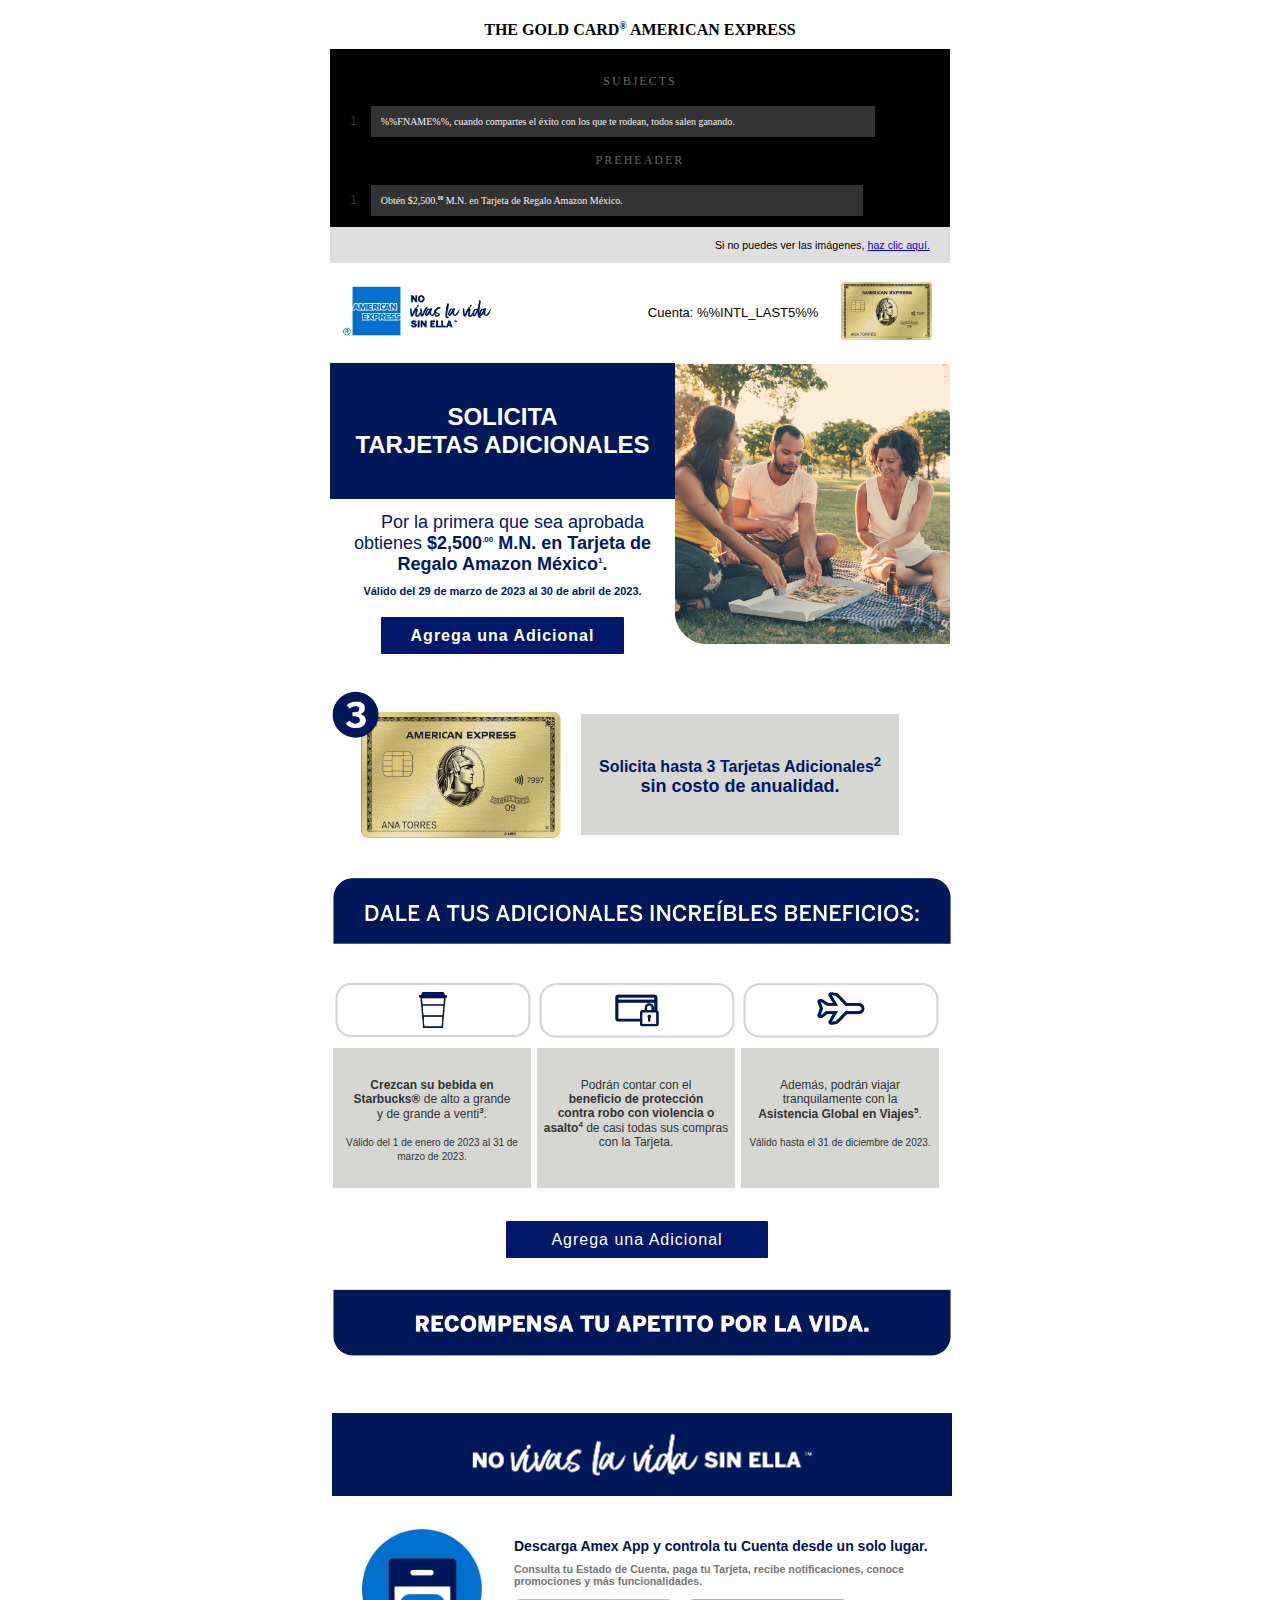
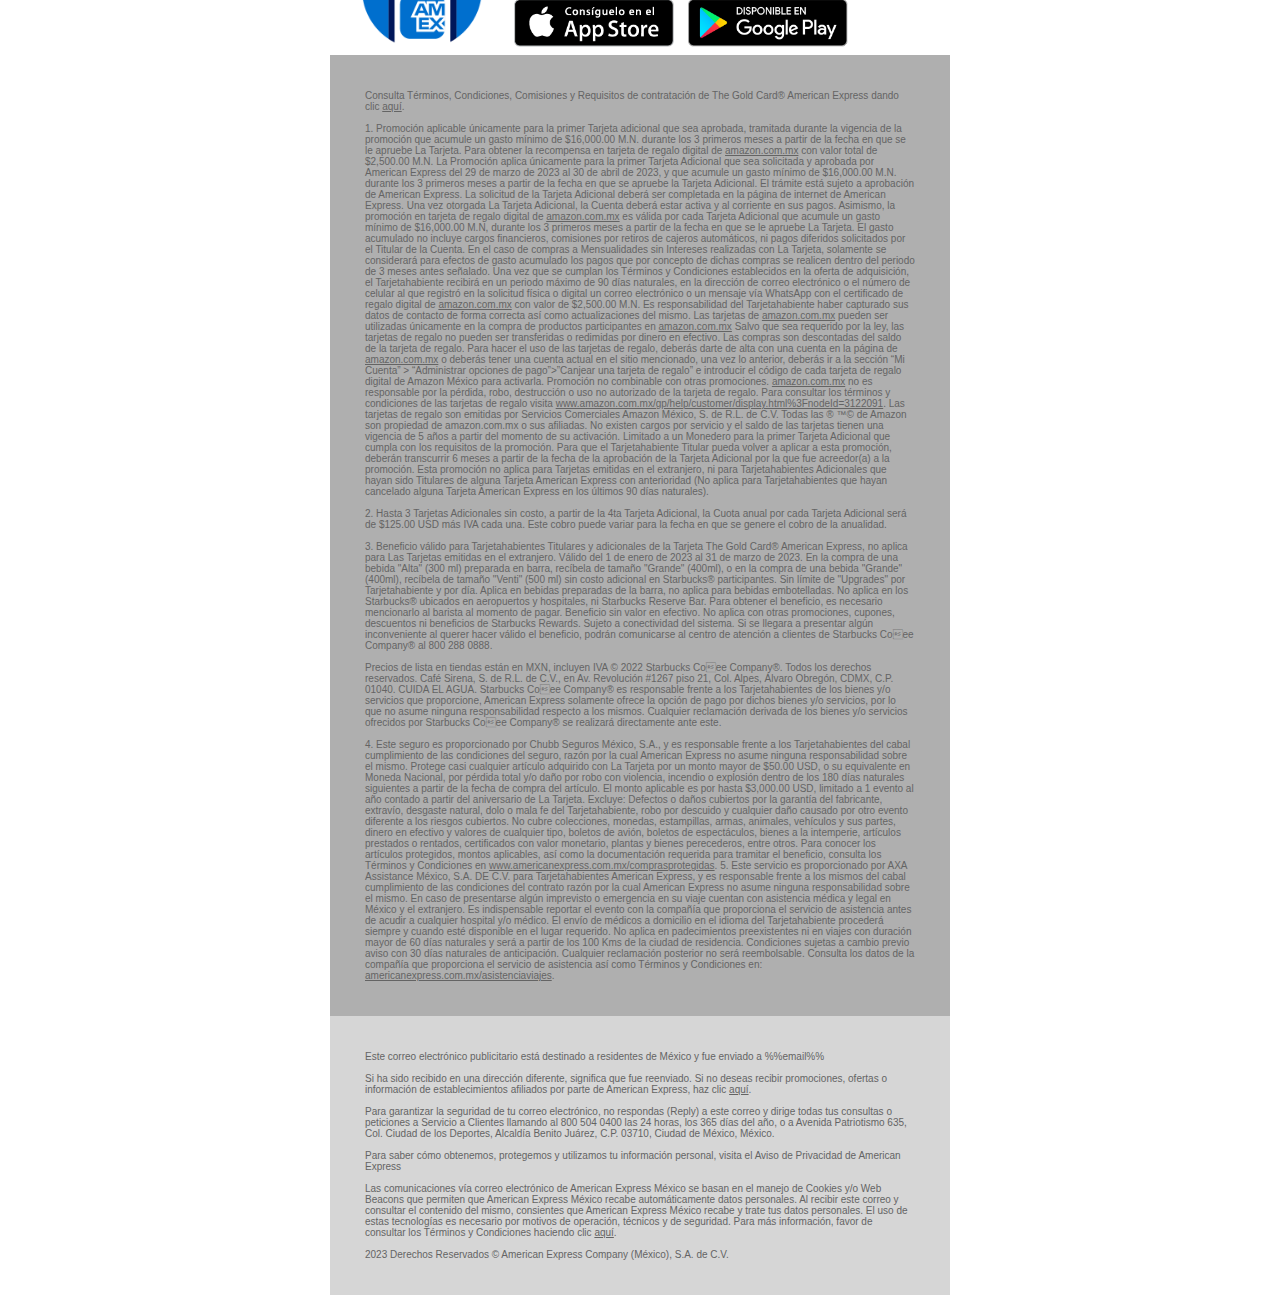
<file: index.html>
<!DOCTYPE html>
<html lang="es-MX">
<head>
    <meta charset="UTF-8">
    <meta http-equiv="X-UA-Compatible" content="IE=edge">
    <meta name="viewport" content="width=device-width, initial-scale=1.0">
    <link rel="stylesheet" href="./css/styles.css">
    <title>Prueba 2</title>
</head>
<body>
    <div class="container show">
        <h1 class="title">THE GOLD CARD<sup class="r">&#174</sup></> AMERICAN EXPRESS</h1>
        <div class="main1">
            <p class="odd">SUBJECTS</p>
            <p class="number">1</p> <p class="even">%%FNAME%%, cuando compartes el éxito con los que te rodean, todos salen ganando.</p>
            <p class="odd">PREHEADER</p>
            <p class="number">1</p> <p class="even">Obtén $2,500.<sup class="cent1">00</sup> M.N. en Tarjeta de Regalo Amazon México. &nbsp &nbsp &nbsp &nbsp &nbsp &nbsp &nbsp &nbsp &nbsp &nbsp &nbsp &nbsp &nbsp &nbsp &nbsp &nbsp &nbsp &nbsp &nbsp &nbsp</p>
        </div>
        <div>
            <h6 class="seeBtn">Si no puedes ver las imágenes, <a href="http://google.com.mx">haz clic aquí.</a></h6>
        </div>

        <table class="amexCard" aria-describedby="Tabla tarjeta">
            <tbody>
                <tr>
                    <th><img class="amex" src="./assets/images/image_01.png" alt="no vivas la vida sin ella">
                    </th>
                    <th>
                        <p class="account">
                            Cuenta: %%INTL_LAST5%%
                        </p>
                    </th>
                    <th><img class="card" src="./assets/images/image_02.png" alt="tarjeta american express"></th>
                </tr>
            </tbody>
        </table>

        <table class="amexSolicitud" aria-describedby="Tabla solicitud">
            <tbody>
                <tr>
                    <th>
                        <h2 class="request1">SOLICITA</h2>
                        <h2 class="request2">TARJETAS ADICIONALES</h2>
                        <p class="textColor">
                            &nbsp &nbsp Por la primera que sea aprobada obtienes <span class="textSn">$2,500<sup class="cent2">.00</sup> M.N. en Tarjeta de Regalo Amazon México<sup class="cent2">1</sup>.</span>
                        </p>
                        <p class="vigenci">
                            Válido del 29 de marzo de 2023 al 30 de abril de 2023.
                        </p>
                        <a href="http://www.google.com.mx" name="Add" type="button" class="btnAdd">Agrega una Adicional</a>
                    </th>
                    <th>
                        <img class="persons" src="./assets/images/image_03.png" alt="personas en picnic" style="float: left">
                    </th>
                </tr>
            </tbody>
        </table>

        <table class="amexSolicitudResp" aria-describedby="Tabla solicitud">
            <tbody>
                <tr>
                    <th>
                        <h2 class="request1Resp">SOLICITA <br> TARJETAS ADICIONALES</h2>
                        <p class="textColorResp">
                            Por la primera que sea aprobada <br> obtienes <span class="textSn">$2,500<sup class="cent2">.00</sup> M.N. en Tarjeta de <br> Regalo Amazon México<sup class="cent2">1</sup>.</span>
                        </p>
                        <p class="vigenciResp">
                            Válido del 29 de marzo de 2023 al 30 de abril de 2023.
                        </p>
                        <a href="http://www.google.com.mx" name="Add" type="button" class="btnAddResp">Agrega una Adicional</a>
                    </th>
                    <tr>
                        <th>
                            <img class="personsResp" src="./assets/images/image_03.png" alt="personas en picnic" style="float: left">
                        </th>
                    </tr>
                </tr>
            </tbody>
        </table>

        <table class="cardBg" aria-describedby="Tarjeta grande">
            <tbody>
                <tr>
                    <th>
                        <img class="card3" src="./assets/images/image_04.png" alt="tarjeta amex grande">
                    </th>
                    <th>
                        <h4 class="reqCard1"><span class="addCards">Solicita hasta 3 Tarjetas Adicionales<sup>2</sup></span></h4>
                        <h4 class="reqCard2">sin costo de anualidad.</h4>
                    </th>
                </tr>
            </tbody>
        </table>

        <table class="cardBgResp" aria-describedby="Tarjeta grande">
            <tbody>
                <tr>
                    <th>
                        <img class="card3Resp" src="./assets/images/image_04.png" alt="tarjeta amex grande">
                    </th>
                    <tr>
                        <th>
                            <h4 class="reqCard1Resp"><span class="addCards">Solicita hasta 3 Tarjetas Adicionales<sup>2</sup></span></h4>
                            <h4 class="reqCard2Resp">sin costo de anualidad.</h4>
                        </th>
                    </tr>
                </tr>
            </tbody>
        </table>

        <table class="benef" aria-describedby="Tabla de benficios">
            <tbody>
                <tr>
                    <th>
                        <img class="imgBenef" src="./assets/images/image_12.jpg" alt="dale a tus adicionales increibles beneficios">
                    </th>
                </tr>
            </tbody>
        </table>

        <table class="iconsBenef" aria-describedby="Tabla de iconos de beneficios">
            <tbody>
                <tr>
                    <th><img class="imgCoffee" src="./assets/images/image_05.png" alt="cafe"></th>
                    <th><img class="imgCard" src="./assets/images/image_06.png" alt="tarjeta"></th>
                    <th><img class="imgPlane" src="./assets/images/image_07.png" alt="avion"></th>
                </tr>
                <tr>
                    <th>
                        <h4 class="textIcons">
                            <span class="blackL">Crezcan su bebida en Starbucks®</span> de alto a grande <br> y de grande a venti<sup class="blackLN">3</sup>. 
                            <br>
                            <br>
                            <span class="textValid">Válido del 1 de enero de 2023 al 31 de marzo de 2023.</span>
                        </h4>
                    </th>
                    <th>
                        <h4 class="textSec">
                            Podrán contar con el <br> <span class="blackL">beneficio de protección <br> contra robo con violencia o asalto<sup class="blackLN">4</sup></span>  de casi todas sus compras con la Tarjeta. 
                        </h4>
                    </th>
                    <th>
                        <h4 class="textIcons">
                            Además, podrán viajar tranquilamente con la <br> <span class="blackL">Asistencia Global en Viajes<sup class="blackLN">5</sup></span>.
                            <br>
                            <br>
                            <span class="textValid">Válido hasta el 31 de diciembre de 2023.</span>
                        </h4>
                    </th>
                </tr>
                <tr>
                    <td colspan="3" class="btnIcons">
                        <a href="http://www.google.com.mx" name="Add" type="button" class="btnAddBg">Agrega una Adicional</a>
                    </td>
                </tr>
            </tbody>
        </table>

        <table class="iconsBenefResp" aria-describedby="Tabla de iconos de beneficios">
            <tbody>
                <tr>
                    <th>
                        <img class="imgCoffeeResp" src="./assets/images/image_05.png" alt="cafe">
                    </th>
                </tr>
                <tr>
                    <th>
                        <h4 class="textIconsResp">
                            <span class="blackLResp">Crezcan su bebida en Starbucks®</span> de alto a grande <br> y de grande a venti<sup class="blackLNResp">3</sup>. 
                            <br>
                            <br>
                            <span class="textValidResp">Válido del 1 de enero de 2023 al 31 de marzo de 2023.</span>
                        </h4>
                    </th>
                </tr>
                <tr>
                    <th>
                        <img class="imgCardResp" src="./assets/images/image_06.png" alt="tarjeta">
                    </th>
                </tr>
                <tr>
                    <th>
                        <h4 class="textSecResp">
                            Podrán contar con el <br> <span class="blackLResp">beneficio de protección <br> contra robo con violencia o asalto<sup class="blackLNResp">4</sup></span>  de casi todas sus compras con la Tarjeta. 
                        </h4>
                    </th>
                </tr>
                <tr>
                    <th>
                        <img class="imgPlaneResp" src="./assets/images/image_07.png" alt="avion">
                    </th>
                </tr>
                <tr>
                    <th>
                        <h4 class="textIconsResp">
                            Además, podrán viajar tranquilamente con la <br> <span class="blackLResp">Asistencia Global en Viajes<sup class="blackLNResp">5</sup></span>.
                            <br>
                            <br>
                            <span class="textValidResp">Válido hasta el 31 de diciembre de 2023.</span>
                        </h4>
                    </th>
                </tr>
                <tr>
                    <td class="btnIconsResp">
                        <a href="http://www.google.com.mx" name="Add" type="button" class="btnAddBgResp">Agrega una Adicional</a>
                    </td>
                </tr>
            </tbody>
        </table>
        
        <table class="labelRew" aria-describedby="Tabla de adicionales">
            <tbody>
                <tr>
                    <th>
                        <img class="imgRew" src="./assets/images/image_13.jpg" alt="recompensa tu apetito por la vida">
                    </th>
                </tr>
                <tr>
                    <th>
                        <img class="life" src="./assets/images/image_08.png" alt="no vivas la vida sin ella">
                    </th>
                </tr>
            </tbody>
        </table>

        <table class="tabApps" aria-describedby="Tabla apps">
            <tbody>
                <tr class="banner">
                    <td rowspan="3">
                        <img class="celAmex" src="./assets/images/image_09.png" alt="amex">
                    </td>
                    <td>
                        <h5 class="download">
                            Descarga Amex App y controla tu Cuenta desde un solo lugar.
                        </h5>
                    </td>
                </tr>
                <tr>
                    <td>
                        <h6 class="consult">
                            Consulta tu Estado de Cuenta, paga tu Tarjeta, recibe notificaciones, conoce promociones y más funcionalidades.
                        </h6>
                    </td>
                </tr>
                <tr>
                    <td>
                        <img class="imgApple" src="./assets/images/image_10.png" alt="">
                        <img class="imgAndroid" src="./assets/images/image_11.png" alt="">
                    </td>
                </tr>
            </tbody>
        </table>

        <div>
            <p class="terms">
                Consulta Términos, Condiciones, Comisiones y Requisitos de contratación de The Gold Card® American Express dando clic <a href="http://" class="links">aquí</a>.
                <br>
                <br>
                1. Promoción aplicable únicamente para la primer Tarjeta adicional que sea aprobada, tramitada durante la vigencia de la
                promoción que acumule un gasto mínimo de $16,000.00 M.N. durante los 3 primeros meses a partir de la fecha en que
                se le apruebe La Tarjeta. Para obtener la recompensa en tarjeta de regalo digital de <a href="http://" class="links">amazon.com.mx</a> con valor total de
                $2,500.00 M.N. La Promoción aplica únicamente para la primer Tarjeta Adicional que sea solicitada y aprobada por
                American Express del 29 de marzo de 2023 al 30 de abril de 2023, y que acumule un gasto mínimo de $16,000.00 M.N.
                durante los 3 primeros meses a partir de la fecha en que se apruebe la Tarjeta Adicional. El trámite está sujeto a
                aprobación de American Express. La solicitud de la Tarjeta Adicional deberá ser completada en la página de internet de
                American Express. Una vez otorgada La Tarjeta Adicional, la Cuenta deberá estar activa y al corriente en sus pagos.
                Asimismo, la promoción en tarjeta de regalo digital de  <a href="http://" class="links">amazon.com.mx</a> es válida por cada Tarjeta Adicional que acumule
                un gasto mínimo de $16,000.00 M.N, durante los 3 primeros meses a partir de la fecha en que se le apruebe La Tarjeta.
                El gasto acumulado no incluye cargos financieros, comisiones por retiros de cajeros automáticos, ni pagos diferidos
                solicitados por el Titular de la Cuenta. En el caso de compras a Mensualidades sin Intereses realizadas con La Tarjeta,
                solamente se considerará para efectos de gasto acumulado los pagos que por concepto de dichas compras se realicen
                dentro del periodo de 3 meses antes señalado. Una vez que se cumplan los Términos y Condiciones establecidos en la
                oferta de adquisición, el Tarjetahabiente recibirá en un periodo máximo de 90 días naturales, en la dirección de correo
                electrónico o el número de celular al que registró en la solicitud física o digital un correo electrónico o un mensaje vía
                WhatsApp con el certificado de regalo digital de  <a href="http://" class="links">amazon.com.mx</a> con valor de $2,500.00 M.N. Es responsabilidad del
                Tarjetahabiente haber capturado sus datos de contacto de forma correcta así como actualizaciones del mismo. Las
                tarjetas de <a href="http://" class="links">amazon.com.mx</a> pueden ser utilizadas únicamente en la compra de productos participantes en
                <a href="http://" class="links">amazon.com.mx</a> Salvo que sea requerido por la ley, las tarjetas de regalo no pueden ser transferidas o redimidas por
                dinero en efectivo. Las compras son descontadas del saldo de la tarjeta de regalo. Para hacer el uso de las tarjetas de
                regalo, deberás darte de alta con una cuenta en la página de <a href="http://" class="links">amazon.com.mx</a> o deberás tener una cuenta actual en el
                sitio mencionado, una vez lo anterior, deberás ir a la sección “Mi Cuenta” > “Administrar opciones de pago”>”Canjear
                una tarjeta de regalo” e introducir el código de cada tarjeta de regalo digital de Amazon México para activarla. Promoción
                no combinable con otras promociones. <a href="http://" class="links">amazon.com.mx</a> no es responsable por la pérdida, robo, destrucción o uso no
                autorizado de la tarjeta de regalo. Para consultar los términos y condiciones de las tarjetas de regalo visita
                <a href="http://" class="links">www.amazon.com.mx/gp/help/customer/display.html%3FnodeId=3122091</a>. Las tarjetas de regalo son emitidas por
                Servicios Comerciales Amazon México, S. de R.L. de C.V. Todas las ® ™© de Amazon son propiedad de amazon.com.mx o
                sus afiliadas. No existen cargos por servicio y el saldo de las tarjetas tienen una vigencia de 5 años a partir del momento
                de su activación. Limitado a un Monedero para la primer Tarjeta Adicional que cumpla con los requisitos de la promoción.
                Para que el Tarjetahabiente Titular pueda volver a aplicar a esta promoción, deberán transcurrir 6 meses a partir de la
                fecha de la aprobación de la Tarjeta Adicional por la que fue acreedor(a) a la promoción. Esta promoción no aplica para
                Tarjetas emitidas en el extranjero, ni para Tarjetahabientes Adicionales que hayan sido Titulares de alguna Tarjeta
                American Express con anterioridad (No aplica para Tarjetahabientes que hayan cancelado alguna Tarjeta American
                Express en los últimos 90 días naturales).
                <br>
                <br>
                2. Hasta 3 Tarjetas Adicionales sin costo, a partir de la 4ta Tarjeta Adicional, la Cuota anual por cada Tarjeta Adicional
                será de $125.00 USD más IVA cada una. Este cobro puede variar para la fecha en que se genere el cobro de la anualidad.
                <br>
                <br>
                3. Beneficio válido para Tarjetahabientes Titulares y adicionales de la Tarjeta The Gold Card® American Express, no aplica
                para Las Tarjetas emitidas en el extranjero. Válido del 1 de enero de 2023 al 31 de marzo de 2023. En la compra de una
                bebida "Alta" (300 ml) preparada en barra, recíbela de tamaño "Grande" (400ml), o en la compra de una bebida
                "Grande" (400ml), recíbela de tamaño "Venti" (500 ml) sin costo adicional en Starbucks® participantes. Sin límite de
                "Upgrades" por Tarjetahabiente y por día. Aplica en bebidas preparadas de la barra, no aplica para bebidas embotelladas.
                No aplica en los Starbucks® ubicados en aeropuertos y hospitales, ni Starbucks Reserve Bar. Para obtener el beneficio,
                es necesario mencionarlo al barista al momento de pagar. Beneficio sin valor en efectivo. No aplica con otras
                promociones, cupones, descuentos ni beneficios de Starbucks Rewards. Sujeto a conectividad del sistema. Si se llegara
                a presentar algún inconveniente al querer hacer válido el beneficio, podrán comunicarse al centro de atención a clientes
                de Starbucks Coee Company® al 800 288 0888.
                <br>
                <br>
                Precios de lista en tiendas están en MXN, incluyen IVA © 2022 Starbucks Coee Company®. Todos los derechos
                reservados. Café Sirena, S. de R.L. de C.V., en Av. Revolución #1267 piso 21, Col. Alpes, Álvaro Obregón, CDMX, C.P.
                01040. CUIDA EL AGUA. Starbucks Coee Company® es responsable frente a los Tarjetahabientes de los bienes y/o
                servicios que proporcione, American Express solamente ofrece la opción de pago por dichos bienes y/o servicios, por lo
                que no asume ninguna responsabilidad respecto a los mismos. Cualquier reclamación derivada de los bienes y/o
                servicios ofrecidos por Starbucks Coee Company® se realizará directamente ante este.
                <br>
                <br>
                4. Este seguro es proporcionado por Chubb Seguros México, S.A., y es responsable frente a los Tarjetahabientes del
                cabal cumplimiento de las condiciones del seguro, razón por la cual American Express no asume ninguna
                responsabilidad sobre el mismo. Protege casi cualquier artículo adquirido con La Tarjeta por un monto mayor de $50.00
                USD, o su equivalente en Moneda Nacional, por pérdida total y/o daño por robo con violencia, incendio o explosión
                dentro de los 180 días naturales siguientes a partir de la fecha de compra del artículo. El monto aplicable es por hasta
                $3,000.00 USD, limitado a 1 evento al año contado a partir del aniversario de La Tarjeta. Excluye: Defectos o daños
                cubiertos por la garantía del fabricante, extravío, desgaste natural, dolo o mala fe del Tarjetahabiente, robo por descuido
                y cualquier daño causado por otro evento diferente a los riesgos cubiertos. No cubre colecciones, monedas, estampillas,
                armas, animales, vehículos y sus partes, dinero en efectivo y valores de cualquier tipo, boletos de avión, boletos de
                espectáculos, bienes a la intemperie, artículos prestados o rentados, certificados con valor monetario, plantas y bienes
                perecederos, entre otros. Para conocer los artículos protegidos, montos aplicables, así como la documentación
                requerida para tramitar el beneficio, consulta los Términos y Condiciones en
                <a href="http://" class="links">www.americanexpress.com.mx/comprasprotegidas</a>.
                5. Este servicio es proporcionado por AXA Assistance México, S.A. DE C.V. para Tarjetahabientes American Express, y es
                responsable frente a los mismos del cabal cumplimiento de las condiciones del contrato razón por la cual American
                Express no asume ninguna responsabilidad sobre el mismo. En caso de presentarse algún imprevisto o emergencia en su
                viaje cuentan con asistencia médica y legal en México y el extranjero. Es indispensable reportar el evento con la
                compañía que proporciona el servicio de asistencia antes de acudir a cualquier hospital y/o médico. El envío de médicos
                a domicilio en el idioma del Tarjetahabiente procederá siempre y cuando esté disponible en el lugar requerido. No aplica
                en padecimientos preexistentes ni en viajes con duración mayor de 60 días naturales y será a partir de los 100 Kms de la
                ciudad de residencia. Condiciones sujetas a cambio previo aviso con 30 días naturales de anticipación. Cualquier
                reclamación posterior no será reembolsable. Consulta los datos de la compañía que proporciona el servicio de asistencia
                así como Términos y Condiciones en: <a href="http://" class="links">americanexpress.com.mx/asistenciaviajes</a>.
            </p>
        </div>

        <div>
            <p class="info">
                Este correo electrónico publicitario está destinado a residentes de México y fue enviado a %%email%%
                <br>
                <br>
                Si ha sido recibido en una dirección diferente, significa que fue reenviado.
                Si no deseas recibir promociones, ofertas o información de establecimientos afiliados por parte de American Express, haz
                clic <a href="http://" class="links">aquí</a>.
                <br>
                <br>
                Para garantizar la seguridad de tu correo electrónico, no respondas (Reply) a este correo y dirige todas tus consultas o
                peticiones a Servicio a Clientes llamando al 800 504 0400 las 24 horas, los 365 días del año, o a Avenida Patriotismo 635,
                Col. Ciudad de los Deportes, Alcaldía Benito Juárez, C.P. 03710, Ciudad de México, México.
                <br>
                <br>
                Para saber cómo obtenemos, protegemos y utilizamos tu información personal, visita el Aviso de Privacidad de American
                Express
                <br>
                <br>
                Las comunicaciones vía correo electrónico de American Express México se basan en el manejo de Cookies y/o Web
                Beacons que permiten que American Express México recabe automáticamente datos personales. Al recibir este correo y
                consultar el contenido del mismo, consientes que American Express México recabe y trate tus datos personales. El uso de
                estas tecnologías es necesario por motivos de operación, técnicos y de seguridad. Para más información, favor de
                consultar los Términos y Condiciones haciendo clic <a href="http://" class="links">aquí</a>.
                <br>
                <br>
                2023 Derechos Reservados © American Express Company (México), S.A. de C.V.
            </p>
        </div>
    </div>
</body>
</html>
</file>
<file: css/styles.css>
.container {
    width: 620px;
    margin-left: auto;
	margin-right: auto;
}

* {
    padding: 0;
    margin: 0;
}

.title {
    text-align: center;
    font-weight: bold;
    font-size: 16px;
    font-family: Tahoma;
    padding-top: 20px;
    padding-bottom: 10px;
    color: #000000;
    /*color: #646464;*/
}

.r{
    font-size: 10px;
}

.main1 {
    background-color: #000000;
    font-family: Tahoma;
    padding-top: 10px;
    padding-bottom: 10px;
}

.odd {
    text-align: center;
    color: #666666;
    font-size: 12px;
    padding: 15px;
    letter-spacing: 2px;
}

.even {
    color: #f4f4f4;
    font-size: 10px;
    text-align: center;
    background-color: #333333;
    padding-top: 10px;
    padding-bottom: 10px;
    padding-left: 10px;
    padding-right: 140px;
    display: inline-block;
    font-weight: 100;
}

.number{
    font-family: Helvetica;
    color: #333333;
    font-size: 12px;
    padding: 10px;
    margin-left: 10px;
    display: inline-block;
}

.seeBtn {
    text-align: right;
    padding-top: 12px;
    padding-bottom: 12px;
    padding-right: 20px;
    font-style: normal;
    font-family: 'Muli',sans-serif;
    background-color: #DFDFDF;
    font-weight: 100;
}

.amexCard {
    width: 620px;
    padding-top: 15px;
    padding-bottom: 15px;
}

.amex {
    width: 150px;
    padding-right: 130px;
}

.card {
    width: 95px;
    padding-right: 10px;
}

.account {
    text-align: right;
    font-size: small;
    margin-right: 15px;
    font-weight: 100;
    font-family: 'Muli',sans-serif;
}

.persons {
    width: 275px;
    float: end;
}

.request1 {
    color: white;
    background-color: #00175A;
    padding-top: 40px;
    font-family: 'Muli',sans-serif;
}

.request2 {
    color: white;
    background-color: #00175A;
    padding-bottom: 40px;
    font-family: 'Muli',sans-serif;
    margin-bottom: 3.5px;
}

.btnAdd {
    padding-left: 30px;
    padding-right: 30px;
    padding-top: 10px;
    padding-bottom: 10px;
    border-radius: 1px;
    border-style: hidden;
    background-color: #00176A;
    color: white;
    font-size: medium;
    letter-spacing: 1px;
    text-decoration: none;
    margin-bottom: 10px;
    font-family: 'Muli',sans-serif;
}

.cent1 {
    font-size: 5px;
    font-weight: 800;
    font-family: 'Muli',sans-serif;
}

.cent2 {
    font-size: 8px;
    font-weight: 800;
    font-family: 'Muli',sans-serif;
}

.textColor {
    color: #00176A;
    font-size: 18px;
    font-weight: 100;
    padding-bottom: 10px;
    padding-top: 10px;
    font-family: 'Muli',sans-serif;
}

.vigenci {
    margin-bottom: 30px;
    font-size: 11px;
    text-align: center;
    color: #00176A;
    font-family: 'Muli',sans-serif;
}

.textSn {
    font-weight: bold;
    font-family: 'Muli',sans-serif;
}

.amexSolicitud {
    width: 620px;
    border-spacing: 0 !important;
    border-collapse: collapse !important;
}

.card3 {
    width: 230px;
    padding-top: 40px;
}

.reqCard1 {
    font-size: 16px;
    text-align: center;
    font-family: 'Muli',sans-serif;
    color: #00176A;
    background-color: #D6D6D3;
    margin-top: 55px;
    margin-left: 17px;
    padding-top: 40px;
    padding-left: 18px;
    padding-right: 18px;
}

.reqCard2 {
    font-size: 18px;
    text-align: center;
    font-family: 'Muli',sans-serif;
    color: #00176A;
    background-color: #D6D6D3;
    margin-left: 17px;
    padding-left: 18px;
    padding-right: 18px;
    padding-bottom: 38px;
}

.addCards {
    font-weight: 800;
}

.imgBenef {
    width: 620px;
    margin-top: 25px;
}

.benef {
    width: 620px;
    padding-bottom: 15px;
}

.iconsBenef {
    width: 620px;
    padding-top: 10px;
    padding-bottom: 15px;
}

.imgCoffee, .imgCard, .imgPlane {
    width: 200px;
    margin: 1px;
}

.textIcons {
    background-color: #D6D6D3;
    font-family: 'Muli',sans-serif;
    font-weight: 500;
    width: 190px;
    height: 60px;
    font-size: 12px;
    margin: 1px;
    padding-top: 30px;
    padding-bottom: 50px;
    padding-left: 4px;
    padding-right: 4px;
    text-align: center;
    color: #333333;
}

.textSec {
    background-color: #D6D6D3;
    font-family: 'Muli',sans-serif;
    font-weight: 500;
    width: 190px;
    height: 60px;
    font-size: 12px;
    margin: 1px;
    padding-top: 30px;
    padding-bottom: 50px;
    padding-left: 4px;
    padding-right: 4px;
    text-align: center;
    color: #333333;
}

.textValid {
    font-weight: 200;
    font-size: 10px;
    font-size: 10px;
    text-align: center;
    color: #333333;
}

.btnIcons {
    text-align: center;
    padding-top: 40px;
}

.labelRew {
    width: 620px;
}

.imgRew {
    width: 620px;
    margin-top: 20px; 
}

.blackL {
    font-weight: 800;
}

.blackLN {
    font-size: 8px;
    font-weight: 800;
    font-family: 'Muli',sans-serif;
}

.life {
    width: 620px;
    margin-top: 50px;
}

.banner {
    padding-top: 15px;
}

.tabApps {
    width: 620px;
    margin-top: 25px;
}

.celAmex {
    width: 120px;
    margin-left: 30px;
    margin-right: 30px;
}

.imgApple {
    width: 160px;
    margin-right: 10px;
}

.imgAndroid {
    width: 160px;
}

.download {
    font-size: 14px;
    font-family: 'Muli',sans-serif;
    margin-top: 7.5px;
    margin-bottom: 5px;
    color: #00145C;
}

.consult {
    font-family: 'Muli',sans-serif;
    margin-bottom: 7.5px;
    color: #777576;
}

.btnAddBg {
    padding-left: 45px;
    padding-right: 45px;
    padding-top: 10px;
    padding-bottom: 10px;
    border-radius: 1px;
    border-style: hidden;
    background-color: #00176A;
    color: white;
    font-size: medium;
    letter-spacing: 1px;
    text-decoration: none;
    margin-bottom: 10px;
    font-family: 'Muli',sans-serif;
}

.terms, .info {
    color: #646464;
    font-family: 'Muli',sans-serif;
    font-size: 10px;
    font-weight: 100;
    background-color: #AFAFAF;
    padding: 35px;
}

.info {
    background-color: #D6D6D6;
}

.links {
    color: #646464;
}

@media (min-width: 310px) {
    .terms{
        display: block !important;
    }

    .info{
        display: block !important;
    }

    .amexSolicitud {
        display: block !important;
    }

    .amexSolicitudResp {
        display: none !important;
    }

    .cardBg {
        display: block !important;
    }

    .cardBgResp {
        display: none !important;
    }

    .iconsBenef {
        display: block !important;
    }

    .iconsBenefResp {
        display: none !important;
    }

    
}

@media (max-width: 619.98px) {
    .terms{
        display: none;
    }

    .info{
        display: none;
    }

    .amexSolicitud {
        display: none;
    }

    .iconsBenef {
        display: none;
    }

    .cardBg {
        display: none;
    }

    .seeBtn {
        text-align: left;
        padding-left: 7.5px;
    }

    .amex {
        width: 200px;
        padding-right: 30px;
        margin-left: 30px;
    }
    
    .card {
        width: 110px;
        margin-right: 40px;
    }

    .request1Resp {
        font-size: 40px;
        color: white;
        background-color: #00175A;
        padding-top: 40px;
        padding-bottom: 40px;
        font-family: 'Muli',sans-serif;
    }

    .textColorResp {
        color: #00176A;
        font-size: 35px;
        font-weight: 100;
        padding-bottom: 10px;
        padding-top: 10px;
        font-family: 'Muli',sans-serif;
    }
    
    .vigenciResp {
        margin-bottom: 30px;
        font-size: 21px;
        text-align: center;
        color: #00176A;
        font-family: 'Muli',sans-serif;
    }

    .btnAddResp {
        padding-left: 40px;
        padding-right: 40px;
        padding-top: 20px;
        padding-bottom: 20px;
        border-radius: 1px;
        border-style: hidden;
        background-color: #00176A;
        color: white;
        font-size: 20px;
        letter-spacing: 1px;
        text-decoration: none;
        margin-bottom: 10px;
        font-family: 'Muli',sans-serif;
    }

    .personsResp {
        width: 470px;
        margin-top: 50px;
        margin-left: 160px;
    }

    .card3Resp {
        width: 330px;
        margin-left: 1%;
    }
    
    .reqCard1Resp {
        font-size: 26px;
        text-align: center;
        font-family: 'Muli',sans-serif;
        color: #00176A;
        background-color: #D6D6D3;
        margin-top: 25px;
        margin-left: 27px;
        padding-top: 40px;
        padding-left: 18px;
        padding-right: 18px;
    }
    
    .reqCard2Resp {
        font-size: 30px;
        text-align: center;
        font-family: 'Muli',sans-serif;
        color: #00176A;
        background-color: #D6D6D3;
        margin-left: 27px;
        padding-left: 18px;
        padding-right: 18px;
        padding-bottom: 38px;
    }

    .iconsBenefResp {
        width: 620px;
        padding-top: 10px;
        padding-bottom: 15px;
    }
    
    .imgCoffeeResp, .imgCardResp, .imgPlaneResp {
        width: 350px;
    }
    
    .textIconsResp {
        background-color: #D6D6D3;
        font-family: 'Muli',sans-serif;
        font-weight: 500;
        width: 330px;
        height: 150px;
        font-size: 22px;
        margin-left: 140px;
        margin-bottom: 25px;
        padding-top: 30px;
        padding-bottom: 50px;
        padding-left: 4px;
        padding-right: 4px;
        text-align: center;
        color: #333333;
    }
    
    .textSecResp {
        background-color: #D6D6D3;
        font-family: 'Muli',sans-serif;
        font-weight: 500;
        width: 330px;
        height: 140px;
        font-size: 22px;
        margin-left: 140px;
        margin-bottom: 25px;
        padding-top: 30px;
        padding-bottom: 50px;
        padding-left: 4px;
        padding-right: 4px;
        text-align: center;
        color: #333333;
    }
    
    .textValidResp {
        font-weight: 300;
        font-size: 14px;
        text-align: center;
        color: #333333;
    }

    .btnAddBgResp {
        padding-left: 95px;
        padding-right: 95px;
        padding-top: 25px;
        padding-bottom: 25px;
        border-radius: 1px;
        border-style: hidden;
        background-color: #00176A;
        color: white;
        font-size: 30px;
        letter-spacing: 1px;
        text-decoration: none;
        margin-bottom: 10px;
        font-family: 'Muli',sans-serif;
    }
    
    .btnIconsResp {
        text-align: center;
        padding-top: 40px;
    }
}
</file>
